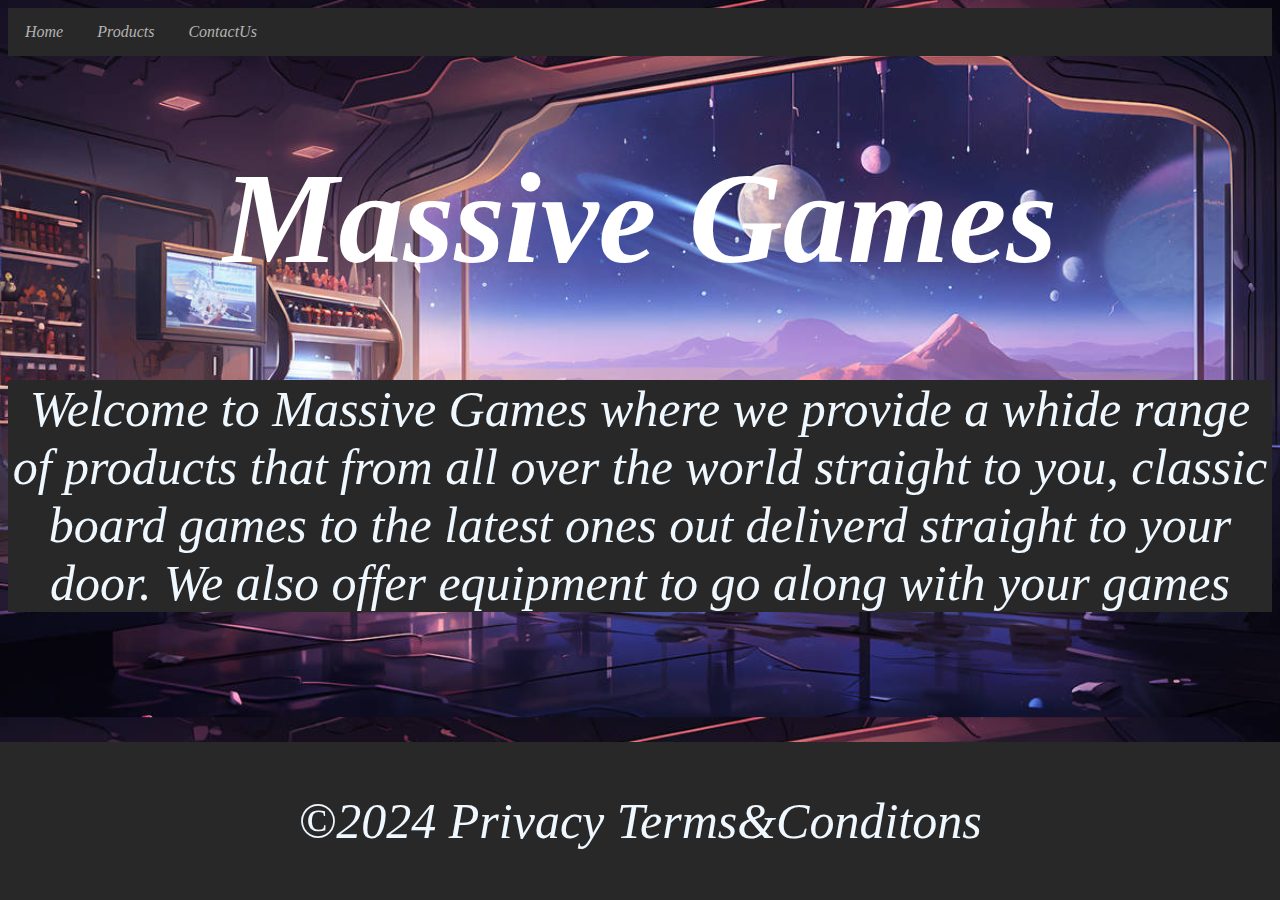
<file: Website/index.html>
<!DOCTYPE html>
<html lang="en">
      <head>
        <title>MassiveGames</title>
    <link rel="stylesheet" href="css/style.css">
      </head>
      <body> 
        <ul>
            <li><a href="index.html">Home</a></li>
            <li><a href="products.html">Products</a></li>
            <li><a href="contactus.html">ContactUs</a></li>
        </ul>
 
        <h1>Massive Games</h1>
        <p>Welcome to Massive Games where we provide a whide range of products that from all over the world straight to you, classic board games to the latest ones out deliverd
             straight to your door. We also offer equipment to go along with your games
        </p>
        <div class="footer">
            <p>&copy;2024       Privacy    Terms&Conditons</p>
        </div>
    </body>
</html>
</file>
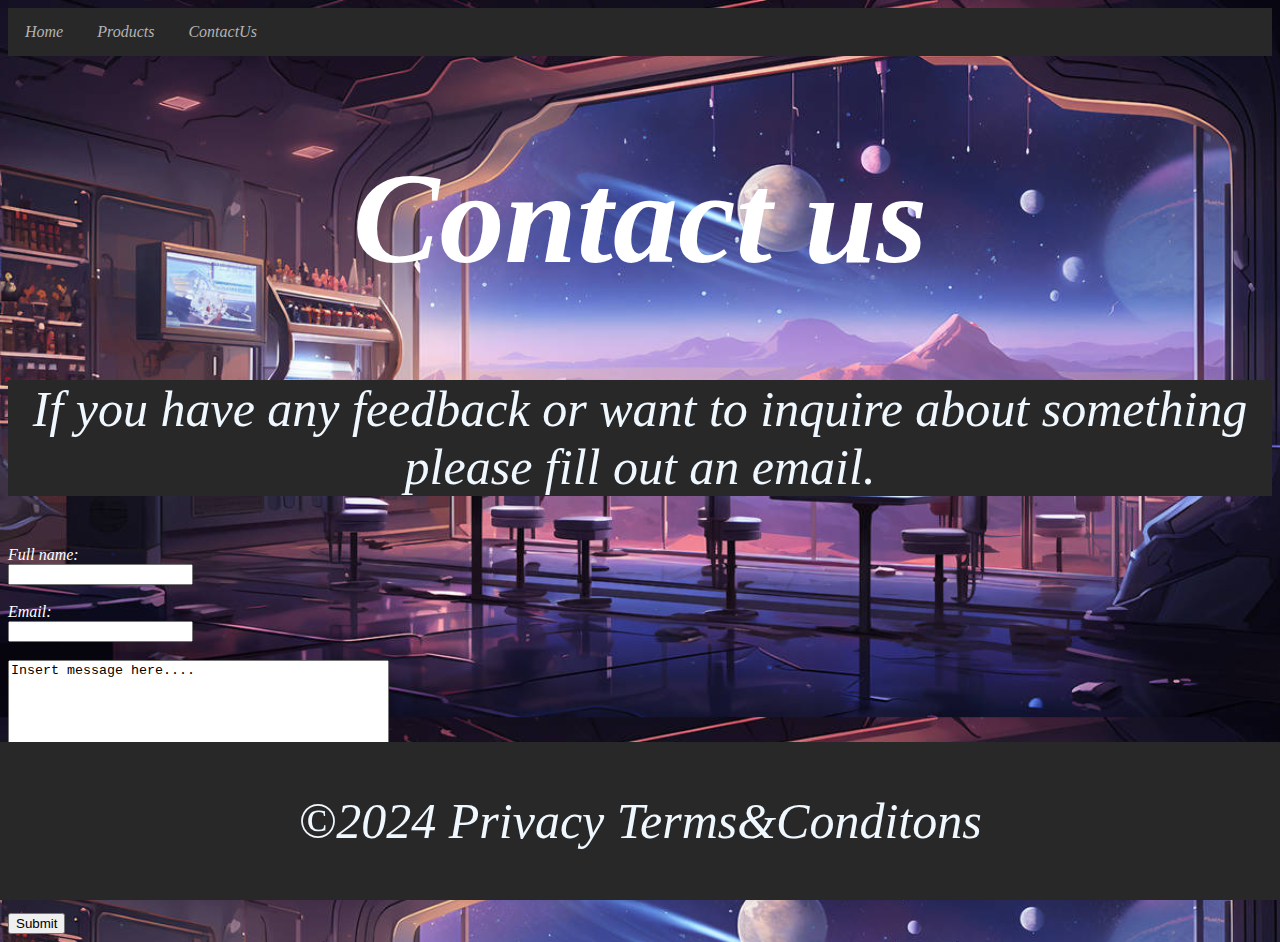
<file: Website/contactus.html>
<!DOCTYPE html>
<html lang="en">
     <head>
      <title>MassiveGames</title>
  <link rel="stylesheet" href="css/style.css">
      </head>
      <body>
        <ul>
            <li><a href="index.html">Home</a></li>
            <li><a href="products.html">Products</a></li>
            <li><a href="contactus.html">ContactUs</a></li>
          </ul>
     
     
        <h1>Contact us</h1>
        <p>If you have any feedback or want to inquire about something please fill out an email.  </p>
        <form action="/action_page.php">
        <label for="fname">Full name:</label><br>
        <input type="text" id="fname" name="fname"><br><br>
        <label for="email">Email:</label><br>
        <input type="text" id="email" name="email"><br><br>
        </form>
        <form action="/action_page.php">
        <textarea name="message" rows="15" cols="45">Insert message here....</textarea>
        <br><br>
        <input type="submit">
        </form>
    
        <div class="footer">
            <p>&copy;2024       Privacy    Terms&Conditons</p>
            </div>
     </body>
</html>
</file>
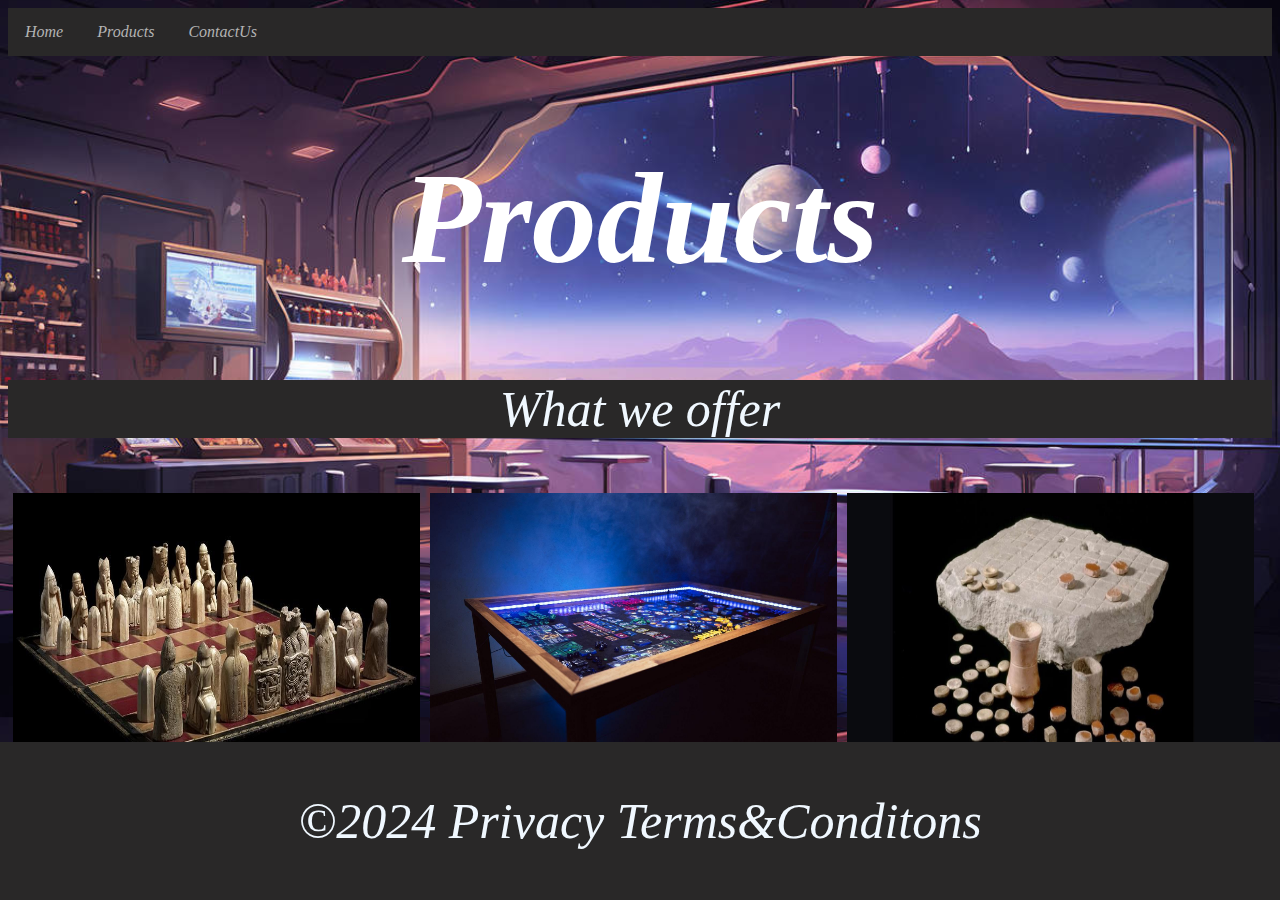
<file: Website/products.html>
<!DOCTYPE html>
<html lang="en">
      <head>
        <title>MassiveGames</title>
  <link rel="stylesheet" href="css/style.css">
       </head>
       <body> 
        <ul>
            <li><a href="index.html">Home</a></li>
            <li><a href="products.html">Products</a></li>
            <li><a href="contactus.html">ContactUs</a></li>
        </ul>
        <h1>Products</h1>
               <p>What we offer</p>
               <div class="row">
               <div class="column">
                  <img class="products" src="images/chess.jpg" alt="Chessboard">
                </div>
                <div class="column">
                  <img class="products" src="images/boardgametable.jpg" alt="GamingTable">
                </div>
                <div class="column">
                  <img class="products" src="images/oldboardgame.jpg" alt="Stonetablet">
                </div>
              </div>
              <div class="footer">
                <p>&copy;2024       Privacy    Terms&Conditons</p>
                </div>
    </body>
</html>
</file>
<file: Website/css/style.css>
h1 {
    font-size: 130px;
    color: rgb(255, 255, 255);
    text-align: center;
}
h2 {
    background-color: rgb(2, 1, 0);
    text-align: center;
    color: aliceblue;
}
p { 
    background-color: #292828;
    font-size: 50px;
    text-align: center;
    color: aliceblue;
}
  body {
    background-image: url("../images/futurebar.jpg")
}
body {
    background-repeat: repeat-y;
    background-size: 100%;
    color: rgb(255, 255, 255);
    font-style: oblique;
}
* {
    box-sizing: border-box;
}
.column {
    float: left;
    width: 33.33%;
    height:300px;
    padding: 10px;
}
.row::after {
    content: "";
    clear: both;
    display: table;
}
img.products {
    width:100%;
    height:300px;
}
img.index {
    width: 400px;
    height: 300px;
}
ul {
    list-style-type: none;
    margin: 0;
    padding: 0;
    overflow: hidden;
    background-color: #292828;
  }
  
  li {
    float: left;
  }
  
  li a {
    display: block;
    color: rgb(179, 179, 179);
    text-align: center;
    padding: 15px 17px;
    text-decoration: none;
  }
  .footer {
    position: fixed;
    left: 0;
    bottom: 0;
    width: 100%;
    background-color: #292828;
    color: rgb(83, 80, 80);
    text-align: center;
  }
/* if on phone (screen width < 800px) */
.column {
    width: 100%;
    padding: 5px;
  }
  
  /* else */ 
  @media screen and (min-width: 800px) {
    .column {
      float: left;
      width: 33%;
      padding: 5px;
    }
  }
</file>
